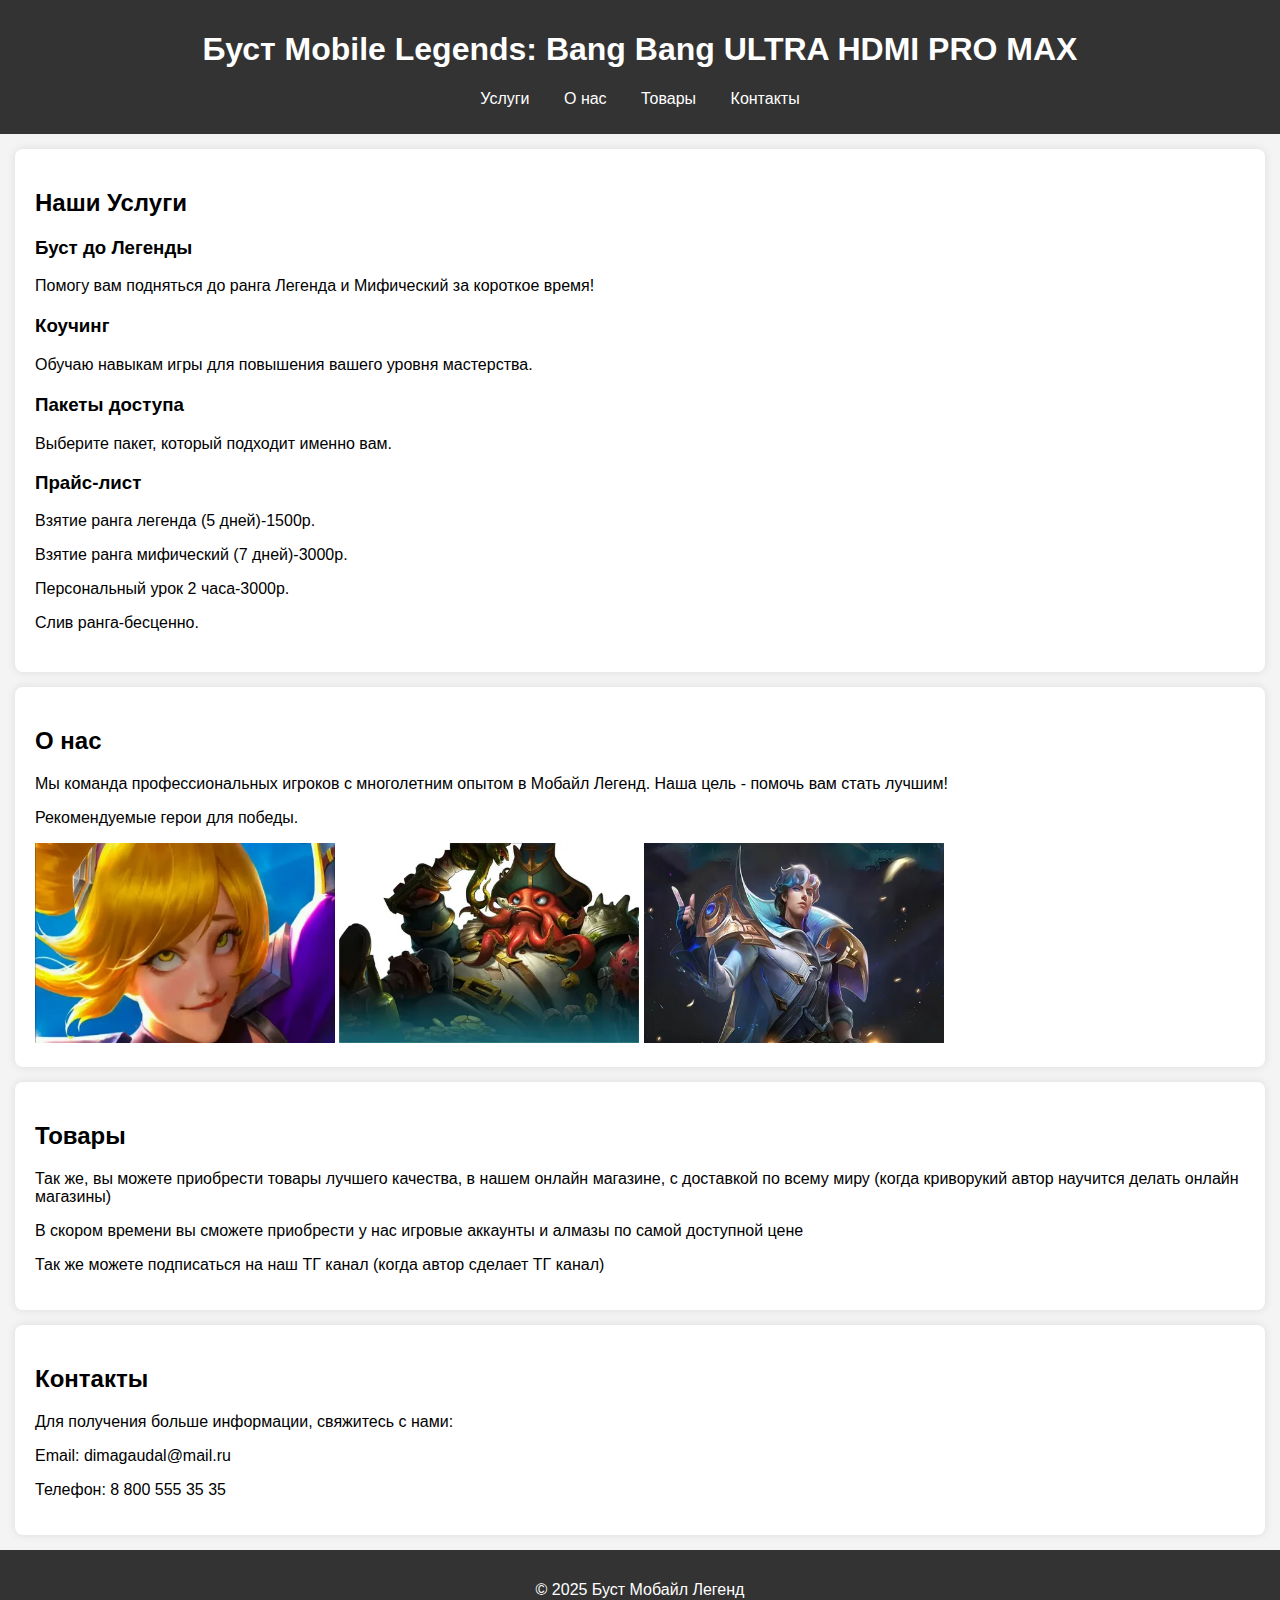
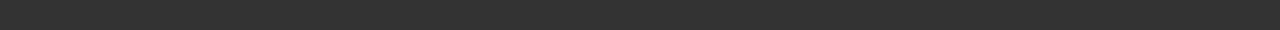
<file: index.html>
<!DOCTYPE html>
<html lang="ru">
<head>
    <meta charset="UTF-8">
    <meta name="viewport" content="width=device-width, initial-scale=1.0">
    <title>Буст Мобайл Легенд</title>
    <link rel="stylesheet" href="styles.css">
<body>
    <header>
        <h1>Буст Mobile Legends: Bang Bang ULTRA HDMI PRO MAX</h1>
        <nav>
            <ul>
                <li><a href="#services">Услуги</a></li>
                <li><a href="#about">О нас</a></li>
                <li><a href="#merchandise">Товары</a></li>
                <li><a href="#contact">Контакты</a></li>
            </ul>
        </nav>
    </header>

    <section id="services">
        <h2>Наши Услуги</h2>
        <div class="service">
            <h3>Буст до Легенды</h3>
            <p>Помогу вам подняться до ранга Легенда и Мифический за короткое время!</p>
        </div>
        <div class="service">
            <h3>Коучинг</h3>
            <p>Обучаю навыкам игры для повышения вашего уровня мастерства.</p>
        </div>
        <div class="service">
            <h3>Пакеты доступа</h3>
            <p>Выберите пакет, который подходит именно вам.</p>
            <h3>Прайс-лист</h3>
            <p>Взятие ранга легенда (5 дней)-1500р.</p>
            <p>Взятие ранга мифический (7 дней)-3000р.</p>
            <p>Персональный урок 2 часа-3000р.</p>
            <p>Слив ранга-бесценно.</p>
        </div>
    </section>

    <section id="about">
        <h2>О нас</h2>
        <p>Мы команда профессиональных игроков с многолетним опытом в Мобайл Легенд. Наша цель - помочь вам стать лучшим!</p>
        <p> Рекомендуемые герои для победы.</p>
<img src="i.webp" alt="Главный герой для нагиба" width="300" height="200"> <img src="i (1).webp" alt="Нагиб в 80%" width="300" height="200"> <img src="i (2).webp" alt="Мусор (Сатору Годжи)" width="300" height="200">
    </section>
     <section id="merchandise">
       <h2>Товары</h2>
     <p>Так же, вы можете приобрести товары лучшего качества, в нашем онлайн магазине, с доставкой по всему миру (когда криворукий автор научится делать онлайн магазины)</p>
      <p>В скором времени вы сможете приобрести у нас игровые аккаунты и алмазы по самой доступной цене</p>
      <p>Так же можете подписаться на наш ТГ канал (когда автор сделает ТГ канал)</p>
      </section>

    <section id="contact">
        <h2>Контакты</h2>
        <p>Для получения больше информации, свяжитесь с нами:</p>
        <p>Email: dimagaudal@mail.ru</p>
        <p>Телефон: 8 800 555 35 35</p>
    </section>

    <footer>
        <p>&copy; 2025 Буст Мобайл Легенд</p>
    </footer>
</body>
</html>
</file>
<file: styles.css>
body {
    font-family: Arial, sans-serif;
    margin: 0;
    padding: 0;
    background-color: #f4f4f4;
}

header {
    background: #333;
    color: #fff;
    padding: 10px 0;
    text-align: center;
}

nav ul {
    list-style: none;
    padding: 0;
}

nav ul li {
    display: inline;
    margin: 0 15px;
}

nav ul li a {
    color: #fff;
    text-decoration: none;
}

section {
    padding: 20px;
    margin: 15px;
    background: white;
    border-radius: 8px;
    box-shadow: 0 0 10px rgba(0, 0, 0, 0.1);
}

.service {
    margin-bottom: 20px;
}

footer {
    text-align: center;
    padding: 15px 0;
    background: #333;
    color: #fff;
    position: relative;
    bottom: 0;
    width: 100%;
}
</file>
